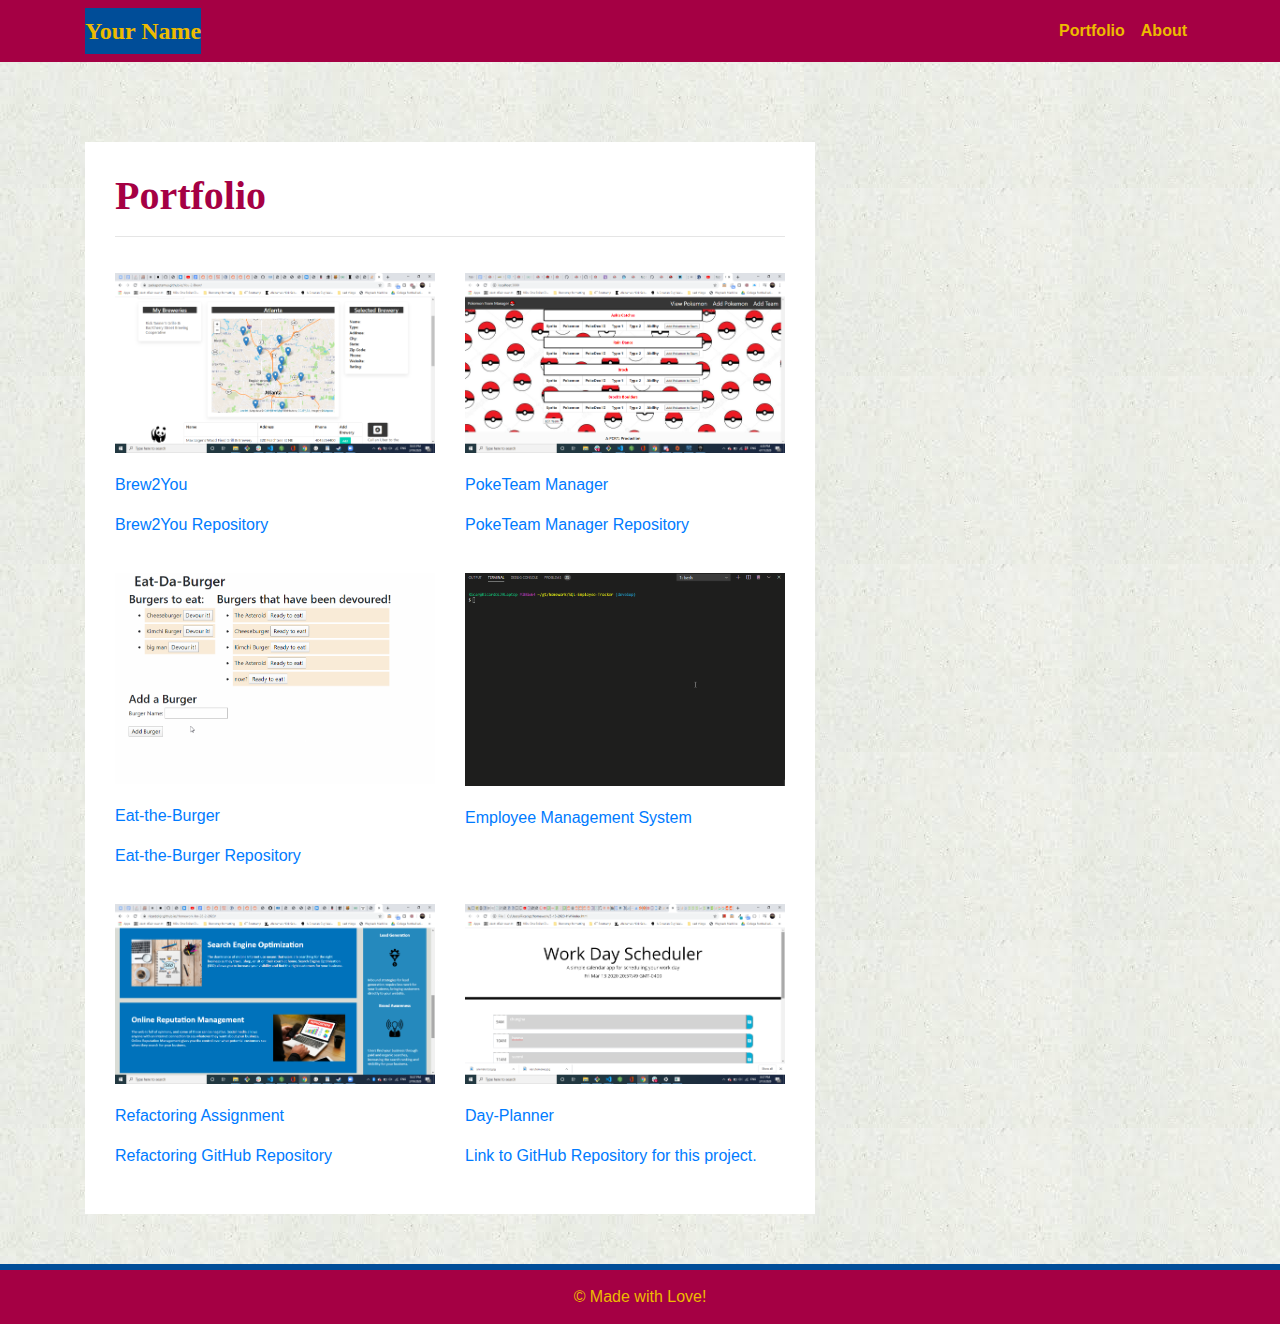
<file: portfolio.html>
<!DOCTYPE html>
<html lang="en-us">

<head>

  <meta charset="UTF-8">
  <meta name="viewport" content="width=device-width, initial-scale=1.0">
  <meta http-equiv="X-UA-Compatible" content="ie=edge">

  <title>Bootstrap Basic Portfolio</title>

  <!-- Boostrap Stylesheet -->
  <link rel="stylesheet" href="https://maxcdn.bootstrapcdn.com/bootstrap/4.0.0/css/bootstrap.min.css">
  <!-- Our own CSS stylesheet -->
  <link rel="stylesheet" href="assets/css/styles.css" media="screen">

</head>

<body>
    <nav class="navbar navbar-expand-lg navbar-light navbar-custom">
        <div class="container">
          <!-- Brand and toggle get grouped for better mobile display -->
          <a class="navbar-brand" href="index.html" id="logo">Your Name</a>
          <button class="navbar-toggler" type="button" data-toggle="collapse" data-target="#navbarTogglerDemo01"
            aria-controls="navbarTogglerDemo01" aria-expanded="false" aria-label="Toggle navigation">
            <span class="navbar-toggler-icon"></span>
          </button>
          <!-- Collect the nav links, forms, and other content for toggling -->
          <div class="collapse navbar-collapse" id="navbarTogglerDemo01">
            <ul class="navbar-nav ml-auto mt-2 mt-lg-0">
              <li class="nav-item active">
                <a class="nav-link" href="portfolio.html">Portfolio</a>
              </li>
              <li class="nav-item">
                <a class="nav-link" href="index.html">About</a>
              </li>
            </ul>
          </div>
          <!-- /.navbar-collapse -->
        </div>
        <!-- /.container -->
      </nav>
      <!-- End of navbar -->

  <!-- Start of container -->
  <div class="container">
    <main class="row">
      <div class="col-md-8">
        <article class="block">
          <h1 class="block-header">Portfolio</h1>
          <hr />
          <div class="row">
            <div class="col-sm-6 col-md-12 col-lg-6">
              <img class="img-fluid port-image" src="assets\imgs\ProjectFunction.png" alt="Brew2You">
              <p>
              <a href="https://ricardolrjr.github.io/Brew-2-You/"target="_blank">Brew2You</a></p>
              <p><a href="https://github.com/RicardoLRjr/Brew-2-You"target="_blank">Brew2You Repository</a></p>
            </div>
            <div class="col-sm-6 col-md-12 col-lg-6">
              <img class="img-fluid port-image" src="assets\imgs\PokeTeamManager.png" alt="PokeTeam Manager">
              <p>
              <a href="https://game-related-app.herokuapp.com/" target="_blank">PokeTeam Manager</a></p>
              <p><a href="https://github.com/RicardoLRjr/Project-2-working-title-" target="_blank">PokeTeam Manager Repository</a></p>
            </div>
          </div>
          <div class="row">
            <div class="col-sm-6 col-md-12 col-lg-6">
              <img class="img-fluid port-image"  src="assets\imgs\EatDaBurgerReadme.gif" alt="Eat-the-burger">
              <p><a href="https://evening-shelf-95210.herokuapp.com//" target="_blank">Eat-the-Burger</a></p>
              <p><a href="https://github.com/RicardoLRjr/Eat-the-burger" target="_blank">Eat-the-Burger Repository</a></p>
            </div>
            <div class="col-sm-6 col-md-12 col-lg-6">
              <img class="img-fluid port-image" src="assets\imgs\EmployeeManagerDemonstration.gif" alt="Employee Management System">
              <p><a href="https://github.com/RicardoLRjr/SQL-Employee-Tracker" target="_blank">Employee Management System</a></p>
            </div>
          </div>
          <div class="row">
            <div class="col-sm-6 col-md-12 col-lg-6">
              <img class="img-fluid port-image"  src="assets\imgs\Refactoring.png" alt="Refactoring Assignment">
              <p><a href="https://ricardolrjr.github.io/Homework-for-28-2-2020/" target="_blank">Refactoring Assignment</a></p>
              <p><a href="https://github.com/RicardoLRjr/Homework-for-28-2-2020" target="_blank">Refactoring GitHub Repository</a></p>
            </div>
            <div class="col-sm-6 col-md-12 col-lg-6">
              <img class="img-fluid port-image" src="assets\imgs\DayPlanner.png" alt="Day-Planner">
             <p><a href="https://ricardolrjr.github.io/3-13-2020-HW/" target="_blank">Day-Planner</a></p>
              <p><a href="https://github.com/RicardoLRjr/3-13-2020-HW" target="_blank">Link to GitHub Repository for this project.</a></p>
            </div>
          </div>
        </article>
      </div>
    </main>
  </div>
  <!-- End of container -->

  <!-- Start of footer -->
  <footer class="footer">
    <div class="two-toned-footer-color"></div>
    <p class="text-muted text-muted-footer text-center">
      &copy; Made with Love!
    </p>
  </footer>
  <!-- End of footer -->

  <!-- jQuery CDN -->
  <script type="text/javascript" src="https://cdnjs.cloudflare.com/ajax/libs/jquery/3.2.1/jquery.min.js"></script>

  <!-- Bootstrap CDN -->
  <script src="https://maxcdn.bootstrapcdn.com/bootstrap/4.0.0/js/bootstrap.min.js"></script></script>

</body>

</html>
</file>
<file: assets/css/styles.css>
/* --- STYLES FOR ALL PAGES --- */
body {
  /* Typography */
  font-family: Arial, "Helvetica Neue", Helvetica, sans-serif;

  /* Visual */
  background-image: url("../imgs/paperbackground.jfif");
}

html {
  /* Positioning */
  position: relative;

  /* Box-model */
  min-height: 100%;
}

/* add space for fixed nav */
main {
  margin: 80px 0;
}

/* create styles for use for all white main boxes */
.block {
  background-color: #fff;

  padding: 30px;
  margin-bottom: 30px;
}

.block-header {
  /* Typography */
  color:#A50044;
  font-family: Georgia, Times, "Times New Roman", serif;
  font-weight: bold;
}

/* NAV START */
#logo {
  font-family: Georgia, Times, "Times New Roman", serif;

  /* Typography */
  font-size: 24px;
  font-weight: bold;
  color: #EDBB00;

  /* Visual */
  background: #004D98
  
}

/* Modify the background of navBar (h/t https://www.geeksforgeeks.org/how-to-change-navigation-bar-color-in-bootstrap/)*/ 
.navbar-custom { 
	background-color: lightgreen; 
} 


/* override bootstrap hover color and border */
.navbar-default .navbar-nav > li > a:hover {
  color: #004D98 !important;
}


.nav-link {
color: #EDBB00 !important;
font-weight: bolder;
}

.navbar {
  background: #A50044;
  border: none;
}

/* media query for nav background color change */
@media only screen and (max-width: 767px) {
  .navbar-header {
    background-color: #A50044;
  }
}
/* END NAV */


/* CONNECT W/ ME CSS */
.connect-header {
  /* Typography */
  font-size: 25px;
}

.connect-photo {
  /* Box-model */
  width: 55px;
  height: 55px;
}

#images {
  /* Box-model */
  padding-top: 15px;

  /* Typography */
  text-align: center;
}
/* END CONNECT W/ ME */


/* BEGIN FOOTER */
.footer {
  /* Positioning */
  position: absolute;
  bottom: 0;

  /* Box-model */
  width: 100%;
  height: 60px;

  /* Visual */
  background-color: #A50044;
}

.text-muted-footer {
  /* Box-model */
  margin-top: 15px;

  /* Typography */
  color: #EDBB00 !important;
}

.two-toned-footer-color {
  /* Box-model */
  height: 6px;
  padding-top: 3px;

  /* Visual */
  background-color: #004D98;
}
/* END FOOTER */
/* --- END STYLES FOR ALL PAGES --- */

/* --- PAGE-SPECIFIC STYLES --- */
/* ABOUT-ME PAGE */
.about-me-header {
  /* Positioning */
  margin-bottom: 33px;
  font-family: Georgia, Times, "Times New Roman", serif;

  /* Typography */
  font-size: 32px;
  font-weight: bold;
  color: #4aaaa5;
}

#about-image {
  /* Positioning */
  float: left;

  /* Box-model */
  width: 200px;
  margin: 0 20px 10px 0;
}
/* END ABOUT-ME PAGE */


/* PORTFOLIO PAGE */
.port-image {
  margin: 20px auto;
}
/* END PORTFOLIO PAGE */


/* CONTACT FORM PAGE  */
.form-control {
  /* give input boxes right angles */
  border-radius: 0;

  /* keep from horizontally resizing text area */
  min-width: 100%;
  max-width: 100%;
}

.submit-btn {
  /* Box-model */
  padding: 15px 30px;
  font-size: 16px;
  font-weight: lighter;

  /* Typography */
  color: #fff;

  /* Visual */
  background-color: #4aaaa5;
  border: 0;
}

.submit-btn:hover {
  opacity: .7;
}

/* END CONTACT FORM PAGE */
</file>
